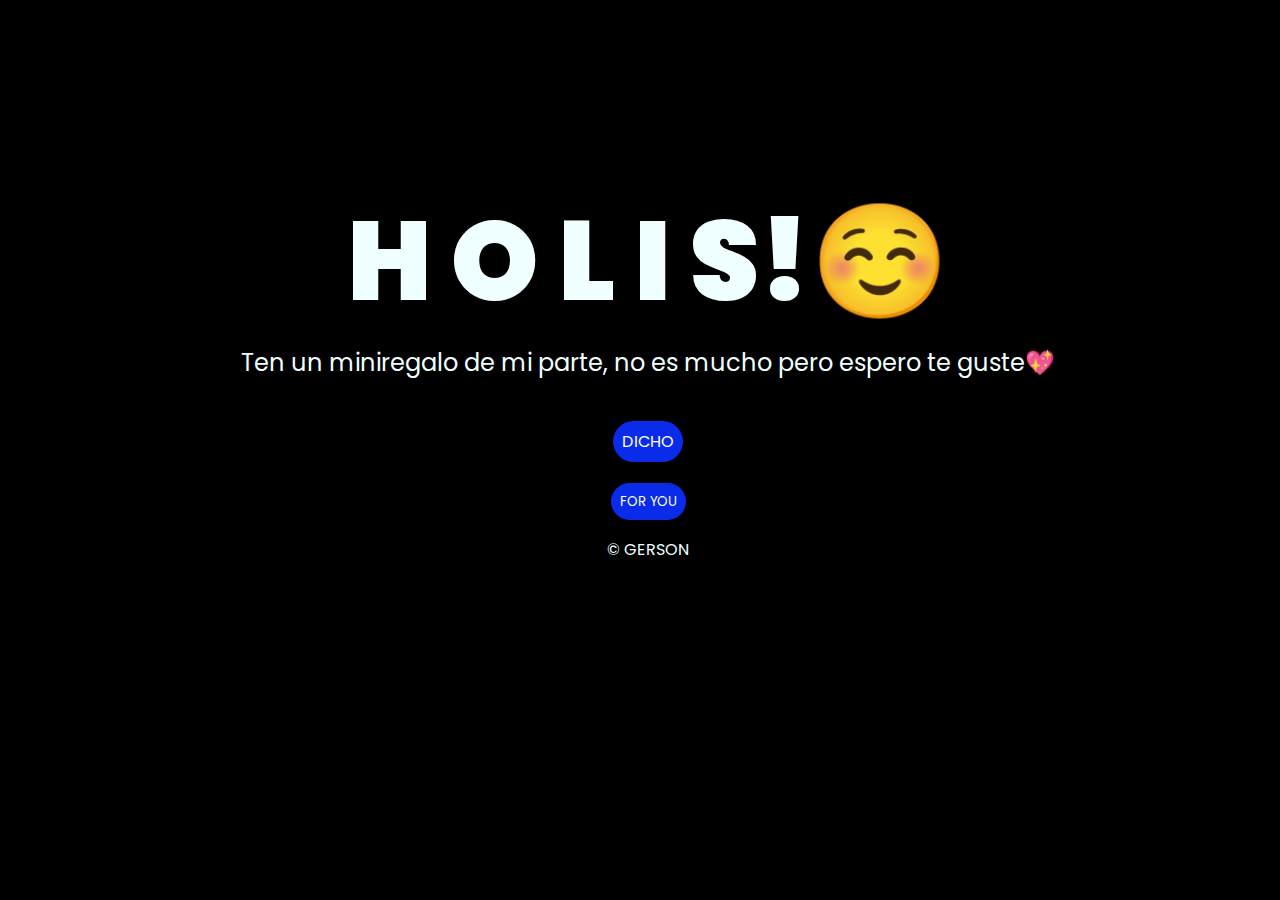
<file: index.html>
<!DOCTYPE html>
<html lang="es">

<head>
    <meta charset="UTF-8">
    <meta http-equiv="X-UA-Compatible" content="IE=edge">
    <meta name="viewport" content="width=device-width, initial-scale=1.0">
    <link rel="stylesheet" href="css/style.css">
    <link rel="icon" href="img/flowers.png" type="image/x-icon">
    <link rel="stylesheet" href="main.js">
    <title>ANEL</title>
</head>

<body>
    <div class="greetings">
        <span>H</span>
        <span>O</span>
        <span>L</span>
        <span>I</span>
        <span>S!☺️</span>
    </div>
    <div class="description">
        <span>Ten un miniregalo de mi parte, no es mucho pero espero te guste💖
            
        </span>
    </div>
    <div class="button">
        <button class="botones">
            <a href="flower.html" style="color: #fff;">DICHO</a>
        </button>
    </div>
    <div class="button"></div>
        <button class="botones">
            <a href="rosas.html" style="color: #fff;text-decoration: none;">FOR YOU</a>
        </button>
    </div>

    <!-- Créditos -->
    <div class="credits">
        <p>&copy; GERSON</p>
    </div>
</body>
</file>
<file: css/style.css>
@import url('https://fonts.googleapis.com/css2?family=Poppins:ital,wght@0,500;1,900&display=swap');
*{
    font-family: 'Poppins',cursive;
}
body{
    color: azure;
    width: 100%;
    height: 82vh;
    display: flex;
    flex-direction: column;
    align-items: center;
    justify-content: center;
    background-color: black;
    /* padding-top: -30; */
}

.botones{
    padding: 9px;
    border-radius: 80px;
    background-color: transparent;
    border: none;
    margin-top: 20px;
}

.botones a{
    background-color: #0a2be9;
    padding: 9px;
    border-radius: 80px;
    -webkit-border-radius: 80px;
    -moz-border-radius: 80px;
    -ms-border-radius: 80px;
    -o-border-radius: 80px;

}

.botones a:focus{
    background-color: rgb(50, 194, 194);
}

.greetings{
    font-size: 7rem;
    font-weight: 900;
}
.greetings > span{
    animation: glow 2.5s ease-in-out infinite;
}
@keyframes glow{
    0%, 100%{
        color: #fff;
        text-shadow: 0 0 12px #39c6d6, 0 0 50px #39c6d6, 0 0 100px #39c6d6;
    }
    10%, 90%{
        color: #111;
        text-shadow: none;
    }
}
.greetings > span:nth-child(2){
    animation-delay: .2s ;
}
.greetings > span:nth-child(3){
    animation-delay: .4s ;
}
.greetings > span:nth-child(4){
    animation-delay: .6s;
}
.greetings > span:nth-child(5){
    animation-delay: .8s;
}
.greetings > span:nth-child(6){
    animation-delay: 1s;
}

.description{
    font-size: 1.5rem;
    margin-bottom: 20px;
}

.button a{
    text-decoration: none;
    font-size: 1rem;
    color: #111;
}

@media screen and (max-width:574px){
    .greetings{
        display: block;
        font-size: 4rem;
        font-weight: 800;
        text-align: center;
    }
    .description{
        font-size: 2rem;
    }
    
    .button a{
        font-size: 1rem;
    }
}
</file>
